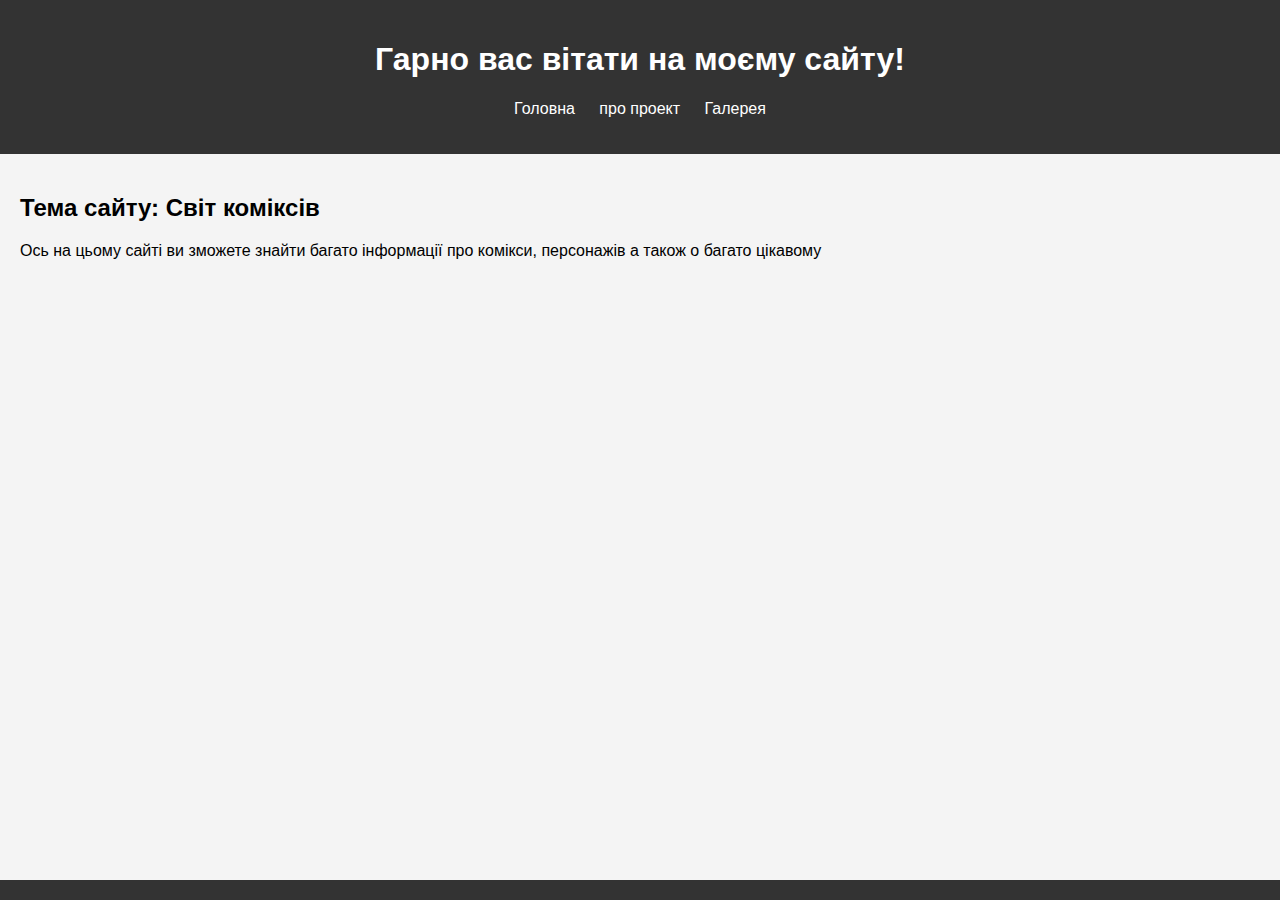
<file: index.html>
<!DOCTYPE html>
<html lang="ru">
<head>
    <meta charset="UTF-8">
    <meta name="viewport" content="width=device-width, initial-scale=1.0">
    <title>Мій сайт</title>
    <link rel="stylesheet" href="style.css">
</head>
<body>
    <header>
        <h1>Гарно вас вітати на моєму сайту!</h1>
        <nav>
            <ul>
                <li><a href="page2.html">Головна</a></li>
                <li><a href="page3.html">про проект</a></li>
                <li><a href="page4.html">Галерея</a></li>
            </ul>
        </nav>
    </header>

    <main>
        <h2>Тема сайту: Світ коміксів</h2>
        <p>Ось на цьому сайті ви зможете знайти багато інформації про комікси, персонажів а також о багато цікавому</p>
    </main>

    <footer>
        
    </footer>
</body>
</html>
</file>
<file: style.css>
body {
    font-family: Arial, sans-serif;
    margin: 0;
    padding: 0;
    background-color: #f4f4f4;
}

header {
    background-color: #333;
    color: white;
    padding: 20px;
    text-align: center;
}

nav ul {
    list-style-type: none;
    padding: 0;
}

nav ul li {
    display: inline;
    margin: 10px;
}

nav ul li a {
    color: white;
    text-decoration: none;
}

footer {
    background-color: #333;
    color: white;
    text-align: center;
    padding: 10px;
    position: fixed;
    bottom: 0;
    width: 100%;
}

main {
    padding: 20px;
}

img {
    max-width: 100%;
    height: auto;
    display: block;
    margin: 20px 0;
}

form {
    width: 300px;
    margin: 0 auto;
}

input[type="text"], input[type="email"], textarea {
    width: 100%;
    padding: 10px;
    margin: 10px 0;
    border: 1px solid #ccc;
}

input[type="submit"] {
    background-color: #333;
    color: white;
    padding: 10px 20px;
    border: none;
    cursor: pointer;
}

input[type="submit"]:hover {
    background-color: #555;
}

    .image img{
        height:250px;
    }
    .image2 {
        height:260px;
    }
    .im{
        display:flex;
    }
    .IMG img{
        height:270px;
        
    }

    .IMG{
        display: flex;
    }
    .imagee{
        display:flex;
    }
    .imagee img{
        height:350px;
    }
    .shop{
        margin-left: 500px;
    }
    .gallery img{
height: 325px;
    }
</file>
